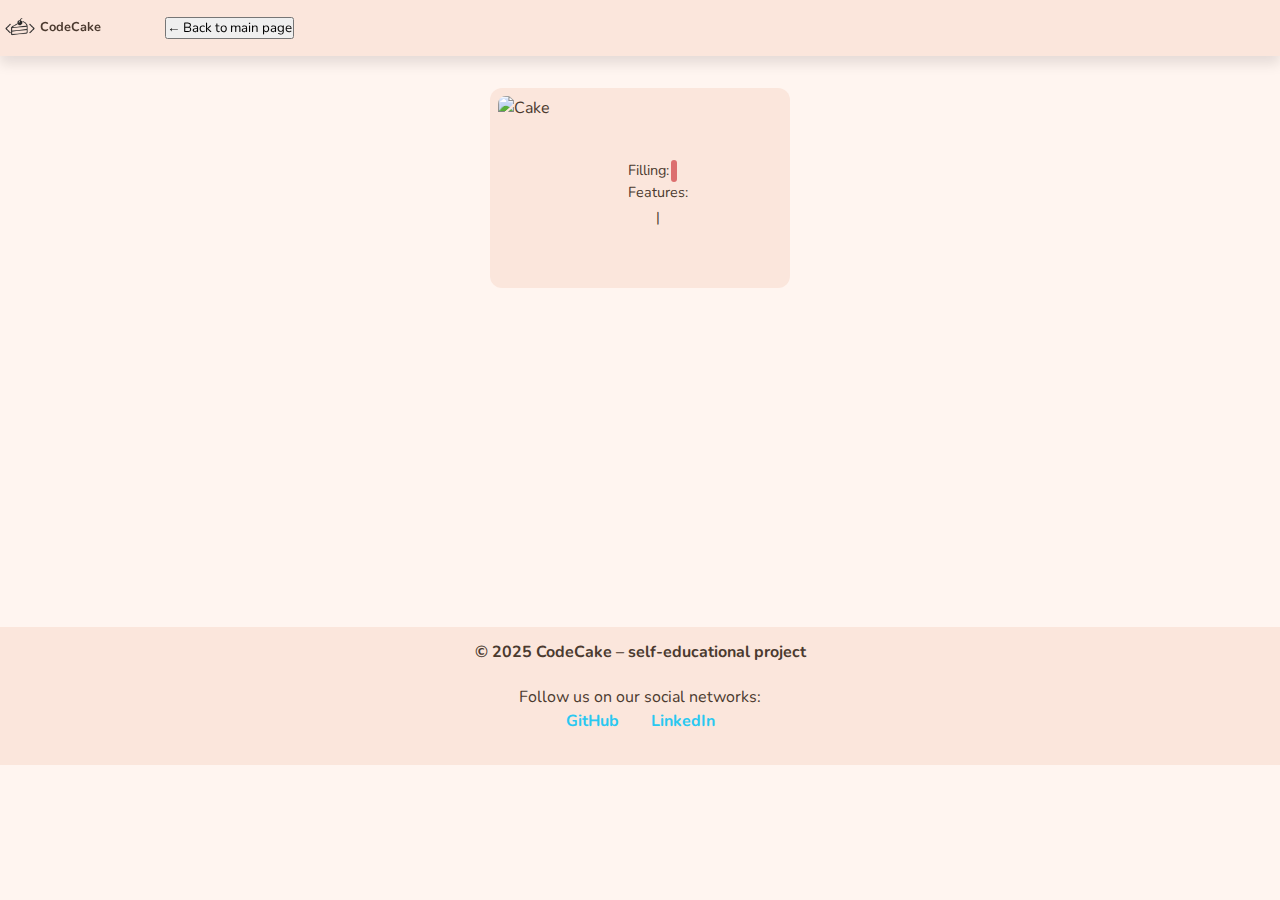
<file: product.html>
<!DOCTYPE html>
<html lang="en">
<head>
    <meta charset="UTF-8">
    <meta name="viewport" content="width=device-width, initial-scale=1.0">
    <link rel="stylesheet" href="./styles/main.css?v=1.0">
    <link rel="stylesheet" href="styles/dark.css" id="dark-style" disabled>
    <link rel="stylesheet" href="styles/product.css">
    <title>Cake</title>
</head>
<body>
<header>
    <div class="logo">
        <a class="header-logo" href="./index.html">
            <img src="./assets/codeCake2.png" alt="CodeCake logo">
            <span>CodeCake</span>
        </a>
    </div>

    <button onclick="window.history.back()" class="back-button"  data-i18n="back_button">🡠 Back to main page</button>
</header>

<main>
    <div class="main-header">
        <div class="image-container">
            <img id="image" alt="Cake">
        </div>
        <div class="main-info">
            <h1 class="main-title"></h1>
            <div>
                <div class="filling-text">
                    <span data-i18n="filling_text">Filling: </span>
                    <p id="filling"></p>
                </div>
                <div class="features">
                    <span data-i18n="features_text">Features: </span>
                    <span id="features"></span>
                </div>
                <div class="price-and-weight">
                    <div class="price">
                    </div>
                    <span>|</span>
                    <div class="weight">
                    </div>
                </div>
            </div>
        </div>
    </div>
    <div class="product-description">
        <p id="product-description-text"></p>
    </div>
</main>

<footer>
    <div class="footer-container footer-product">
        <p data-i18n="footer_copyright"> &copy; 2025 CodeCake – self-educational project</p>
        <div class="footer-socials">
            <p data-i18n="write_to_us">Follow us on our social networks: </p>
            <div class="footer-socials-container">
                <a href="https://github.com/Darogible" target="_blank" rel="noopener">GitHub</a>
                <a href="https://www.linkedin.com/in/andrei-afanasev-a25884350/" target="_blank" rel="noopener">LinkedIn</a>
            </div>
        </div>
    </div>
</footer>
</body>
<script src="./scripts/i18n.js" defer></script>
<script src="./scripts/main.js" defer></script>
<script type="module" src="./scripts/product.js" defer></script>
</html>
</file>
<file: styles/main.css>
/* import fonts from google fonts */
@import url('https://fonts.googleapis.com/css2?family=Marck+Script&family=Nunito:ital,wght@0,200..1000;1,200..1000&display=swap');


:root {
    --font-main: 'Nunito', sans-serif;
    --font-accent: 'Marck Script', cursive;
    --main-background-color: #FFF5F0;
    --second-background-color: #fbe6dc;
    --main-text-color: #4B3A2F;
    --second-text-color: #ccbdac;
    --main-button-color: #8BE38A;
    --second-button-color: #E38A8B;

    --dark-theme-background: #919191;

    --transition-duration: 0.4s;
    --default-padding: 0;
    --default-margin: 0;
}

/* basic reset */
* {
    margin: 0;
    padding: 0;
    box-sizing: border-box;
}

html {
    scroll-behavior: smooth;
}

img {
    max-width: 100%;
    display: block;
}

body {
    background-color: var(--main-background-color);
    font-family: var(--font-main);
    color: var(--main-text-color);
    font-size: 16px;
    line-height: 1.5;
    list-style: none;
    transition: background-color 0.3s, color 0.3s;
}

.no-scroll {
    overflow: hidden !important;
}

body.no-scroll {
    overflow: hidden;
    height: 100vh;
}

.visually-hidden {
    position: absolute !important;
    width: 1px !important;
    height: 1px !important;
    margin: -1px !important;
    padding: 0 !important;
    border: 0 !important;
    clip: rect(0, 0, 0, 0) !important;
    overflow: hidden !important;
    white-space: nowrap !important;
}

a {
    color: inherit; /* the color will inherit from the parent */
    text-decoration: none;
}

button {
    font-family: inherit;
    cursor: pointer;
}

html, body {
    width: 100vw;
    max-width: 100%;
    overflow-x: hidden;
}






/*           */
/* main code */
/*           */

/*  header   */
header {
    height: 56px;
    display: flex;
    align-items: center;
    gap: 5vw;

    background-color: var(--second-background-color);
    box-shadow: 0 8px 12px rgba(0, 0, 0, 0.1);

    position: fixed;
    width: 100%;


    z-index: 10;
}

header.no-shadow {
    box-shadow: none;
}



.logo, .header-buttons, .header-logo {
    display: flex;
    align-items: center;
    font-weight: 700;
}

.header-logo, .header-logo img {
    height: 40px;
    font-size: 0.8rem;
}

.header-cart svg {
    width: 24px;
    height: 24px;
    fill: var(--main-text-color);
}

.header-cart {
    display: flex;
    align-items: center;
    justify-content: center;
    padding: 0rem 0.2rem;
}

.small-mobile-header {
    position: absolute;
    right: 1rem;

    display: flex;
    flex-direction: row;
    gap: 1rem;
}

.burger {
    border-radius: 999px;
    background-color: transparent;
    color: var(--main-text-color);
    border: 1px solid var(--main-text-color);
    font-size: 0.8rem;
    padding: 0.2rem 0.4rem;
}

.nav-button {
    position: relative;
}


.header-buttons {
    position: absolute;
    display: flex;
    flex-direction: column;

    background-color: var(--second-background-color);
    right: 0;
    top: 56px;
    width: 100vw;

    gap: 0.6rem;
}

.account-container, #new-account-container {
    display: flex;
    flex-direction: column;
    gap: 0.3rem;
    margin: 0.2rem;
}

.account-button, .new-account-button, #my-account-button, #log-out-button {
    border-radius: 12px;
    border: none;
    background-color: var(--main-button-color);
    color: var(--main-text-color);
    font-size: 0.8rem;
    padding: 0.4rem 0.8rem;
}

#log-out-button {
    background-color: var(--second-button-color);
}

.greeting {
    padding: 0.1rem 1.5rem;
}


/* beautiful theme switcher */
.switch-theme {
    width: 70px;
    height: 30px;
    /* to give absolute to .slider-theme */
    position: relative;
    display: inline-block;
}

/* I hid the switch so that it is not visible, but the functionality remains */
.switch-theme input {
    opacity: 0;
    width: 0;
    height: 0;
}

.slider-theme {
    background-color: #b6b6b6;
    border-radius: 999px;
    transition: var(--transition-duration);
    /* to position relative to switch-theme so it takes up the entire parent container */
    position: absolute;
    top: 0; left: 0;
    right: 0; bottom: 0;
}

/* white round slider on the switch */
.slider-theme::before {
    position: absolute;
    top: 50%;
    transform: translateY(-50%);
    content: "";
    height: 25px;
    width: 25px;
    left: 4px;
    bottom: 4px;
    background-color: white;
    border-radius: 50%;
    transition: var(--transition-duration);
}

input:checked + .slider-theme {
    background-color: #298ad5;
}

input:checked + .slider-theme::before {
    transform: translate(35px, -50%);
}

.switch-container {
    display: flex;
    flex-direction: column;
    align-items: center;
    justify-content: center;
}

/* lang */
.lang-button {
    background-color: transparent;
    border: 1px solid var(--main-text-color);
    border-radius: 999px;
    padding: 0.3rem 0.3rem;
    color: var(--main-text-color);
    font-weight: 500;

    width: 80px;
    height: 30px;
}

.lang-switcher {
    display: flex;
    align-items: center;
    justify-content: center;
    flex-direction: column;
    margin-bottom: 1rem;
    position: relative;
}



.lang-dropdown {
    position: absolute;
    top: 3.5rem;
    background-color: #e8d1cb;
    list-style: none;
    padding: 0.2rem 0.5rem;
    border-radius: 10px;
}

.lang-dropdown li {
    padding: 0.2rem 0.1rem;
}


/* display cart */
.header-cart {
    position: relative;
}

.cart-display-container {
    position: fixed;
    top: 56px;
    right: 1px;
    width: 275px;
    background-color: var(--second-background-color);
    box-shadow: -4px 4px 8px rgba(0, 0, 0, 0.1);
}

.card-cart {
    display: flex;
    flex-direction: row;
    align-items: center;
    justify-content: center;
    padding: 0.5rem 0.2rem;
    margin: 0.5rem;
    background-color: var(--second-background-color);
    background-color: #efd8cb;
    gap: 0.6rem;
    border-radius: 12px;
}

.card-cart img {
    height: 80px;
    border-radius: 10px;
    max-width: 100%;
    aspect-ratio: 2 / 3;
    object-fit: cover;
}

.basic-info-cake {
    display: flex;
    flex-direction: column;
    font-size: 0.8rem;
}

.control {
    display: flex;
    flex-direction: row;
    gap: 0.2rem;
    font-weight: bold;
}

.button-reduce, .button-increase {
    border-radius: 999px;
    border: none;
    padding: 0.5rem;
}

.button-reduce {
    background-color: var(--second-button-color);
}

.button-increase {
    background-color: var(--main-button-color);
}

.control span {
    padding: 0.5rem 0.2rem;
}

#total-amount {
    display: flex;
    flex-direction: row;
    justify-content: space-between;
    padding: 0.5rem 1rem;
    align-items: center;
    border-top: 1px solid #efd8cb;
    margin-top: 0.5rem;
}

#total-amount span {
    font-weight: bold;
}

#complete-order {
    display: block;
    border-radius: 999px;
    background-color: var(--main-button-color);
    border: none;
    margin: 0.2rem auto 0.8rem auto;
    padding: 0.4rem 1rem;
}



/* log in and sign up */
.sign-up-container, .log-in-container {
    position: fixed;
    top: 50%;
    left: 50%;
    transform: translate(-50%, -50%);
    background-color: #fff9f9;
    border-radius: 16px;
    box-shadow: 2px 2px 8px rgba(0, 0, 0, 0.1);

    display: flex;
    flex-direction: column;
    align-items: center;
    justify-content: center;
    gap: 0.5rem;

    z-index: 1000;
}

.log-in-container {
    width: 200px;
    padding-block: 2rem;
}

.close-form {
    position: absolute;
    top: 0.4rem;
    right: 0.5rem;
    color: var(--second-button-color);
}

#log-in-button, #sign-up-button {
    border: none;
    background-color: var(--main-button-color);
    border-radius: 999px;
    padding: 0.4rem 1.2rem;
}

.log-in-container input, .sign-up-container input {
    background-color: var(--second-background-color);
    border: none;
    border-radius: 10px;
    padding: 0.3rem;
}

.log-in {
    font-weight: 500;
}

.question-about-sign-up {
    font-size: 0.8rem;
    display: flex;
    flex-direction: column;
    align-items: center;
    justify-content: center;
}

.question-about-sign-up a {
    color: #298ad5;
}

.sign-up-container {
    width: 240px;
    padding-block: 2rem;
}

.sign-up-container p {
    font-size: 0.8rem;
}

.sign-up-container input::placeholder {
    opacity: 0.6;
}

#sign-up-button {
    margin-top: 1rem;
}

.control-input-correctness {
    padding: 0.1rem 0.3rem;
    border-radius: 999px;
    font-size: 0.7rem;
    font-weight: bold;
    margin-top: 0.3rem;
    width: fit-content;
}

.success {
    display: flex;
    align-items: center;
    text-align: center;
    padding: 3rem 4rem;
    color: #8BE38A;
    font-weight: bold;
    font-size: 1.5rem;
}

.sign-up-error {
    text-align: center;
    padding: 0.1rem 1rem;
    background-color: var(--second-button-color);
}


.custom-alert {
    position: fixed;
    top: 50%;
    left: 50%;
    transform: translate(-50%, -50%);
    text-align: center;
    background-color: #dff0d8;
    color: #3c763d;
    padding: 2rem 0.5rem;
    border-radius: 8px;
    font-size: 1.2em;
    font-weight: bold;
    box-shadow: 0 0 15px rgba(0, 0, 0, 0.5);
    z-index: 1000;
}

.log-in-error {
    text-align: center;
    padding: 0.1rem 1rem;
    color: #a94442;
    background-color: #f2dede;
}



/*        */
/*  main  */
/*        */
main {
    margin-top: 56px;
}

.main-container {
    display: flex;
    flex-direction: column;
    align-items: center;
    justify-content: center;
}

.search-cake {
    padding-top: 2rem;
}

.search-icon {
    position: absolute;
    right: 10px;
    border: none;
    background: none;
    top: 50%;
    transform: translateY(-50%);
}

.search-cake input {
    border-radius: 999px;
    width: 200px;
    height: 30px;
    box-shadow: 0 8px 12px rgba(0, 0, 0, 0.1);
    background-color: #cccccc;

    border: 2px solid transparent;
    transition: border-color 0.2s ease;
}

.search-cake input:focus {
    border-color: #b8b198;
    outline: none;
}

.search-cake input[type="text"] {
    padding-left: 10px;
    color: black;
}

.search-cake {
    padding-top: 2rem;
}

.search-input {
    position: relative;
    display: inline-block;
}

.search-cake input::placeholder {
    color: black;
    opacity: 0.5;
}


/* filters */
.filters-cake {
    padding-top: 1rem;
    display: flex;
    align-items: center;
    justify-content: center;
    flex-direction: column;
}

.filters-button {
    padding: 0.3rem 0.6rem;
    border-radius: 10px;
    background-color: var(--main-button-color);
    border: none;
}

.sidebar-filters {
    display: flex;
    flex-direction: column;
    align-items: center;
    justify-content: center;
    gap: 1rem;
    width: 90vw;
    background-color: #e8e8e8;
    border-radius: 8px;
    padding: 0.3rem 0.2rem;
    margin-top: 0.3rem;
    padding-bottom: 1rem;
}


.filling-and-weight-container {
    display: flex;
    flex-direction: row;
    gap: 1rem;
}

.sidebar-categories {
    min-width: 125px;
}


.sidebar-categories, .sidebar-weight {
    display: flex;
    flex-direction: column;
}

.sidebar-price {
    display: flex;
    flex-direction: column;
}

.max-price, .range-display {
    text-align: center;
}

.apply-button {
    padding: 0.2rem 0.8rem;
    background-color: var(--main-button-color);
    border-radius: 10px;
    border: none;
}

.grid-container {
    grid-template-columns: repeat(auto-fill, minmax(120px, 1fr));
    display: grid;
    gap: 15px;
    margin-top: 20px;
    width: 100%;
    max-width: 800px;

    padding-inline: 1.5rem;
}


.cake-card {
    background-color: var(--second-background-color);
    margin-block: 1rem;
    display: flex;
    flex-direction: column;
    align-items: center;
    justify-content: center;
    padding-bottom: 0.3rem;
    border-radius: 10px;
}

.cake-card img {
    border-radius: 10px;
    max-width: 100%;
    aspect-ratio: 2 / 3;
    object-fit: cover;
}

.cake-card h3 {
    font-family: var(--font-accent);
}



.cake-card p {
    display: none;
}

.filling {
    display: none;
}




.price {
    font-weight: bold;
}

.title {
    text-align: center;
    padding-block: 0.3rem;
    min-height: 65px;
}

.price-string {
    margin-left: 5px;
    font-weight: bold;
}

.add-to-cart {
    display: flex;
    align-items: center;
    justify-content: center;
    align-content: center;
    margin: 0.5rem;
    padding: 0.5rem 1rem;
    border: none;
    border-radius: 999px;
    background-color: var(--main-button-color);
}

.weight-string {
    font-size: 0.9rem;
    opacity: 0.8;
}



/*               */
/*    footer     */
/*               */
.footer-container {
    background-color: var(--second-background-color);
    display: flex;
    flex-direction: column;
    padding-inline: 0.6rem;
}

.footer-container > p {
    font-weight: bold;
    padding-block: 0.8rem;
    text-align: center;
}

.footer-tel a, .footer-socials a {
    color: #29c8f1;
    font-weight: bold;
}

.footer-socials-container {
    display: flex;
    flex-direction: row;
    align-items: center;
    justify-content: center;
    gap: 2rem;
}

.footer-socials {
    text-align: center;
    padding-top: 0.5rem;
    padding-bottom: 2rem;
}

.footer-customer-tel {
    display: flex;
    flex-direction: column;
    justify-content: center;
    align-items: center;
    margin-block: 0.2rem;
}

.footer-customer-tel input {
    height: 2rem;
    border-radius: 10px;
    border: none;
    font-size: 1.1rem;
}

.footer-customer-tel button {
    padding-block: 0.3rem;
    margin-block: 0.5rem;
    background-color: var(--main-button-color);
    border: none;
    border-radius: 999px;
    min-width: 5rem;
    font-weight: bold;
}



/* additional blocks */
.back-to-top {
    position: fixed;
    bottom: 2rem;
    right: 1rem;
    background-color: var(--main-button-color);
    color: white;
    border: none;
    border-radius: 50%;
    width: 48px;
    height: 48px;
    display: flex;
    justify-content: center;
    align-items: center;
    box-shadow: 0 4px 6px rgba(0, 0, 0, 0.1);
    cursor: pointer;
    z-index: 1000;
    transition: opacity 0.3s ease, transform 0.3s ease;
    opacity: 0.8;
}





@media (min-width: 350px) {
    .sidebar-filters {
        padding-inline: 1rem;
    }
}

@media (min-width: 600px) {
    .header-buttons {
        flex-direction: row;
    }



}



/*




* {
    outline: 1px solid rgba(255, 0, 0, 0.2);
}
 */
</file>
<file: styles/dark.css>
body {
    background-color: black;
    color: white;
}

header, .footer-container {
    background-color: rgb(30, 30, 30);
}

.header-logo {
    background-image: url('../assets/codeCake3.png');
}

.lang-button {
    color: white;
    border: 1px solid white;
}

.search-cake input[type="text"] {
    color: white;
}

.search-cake input:focus {
    border-color: #298ad5;
}

.search-cake input::placeholder {
    color: white;
}


.sidebar-filters, .cake-card,.search-cake input, .card-cart, .sign-up-container, .log-in-container {
    background-color: var(--dark-theme-background);
}

.header-buttons {
    background-color: rgb(30, 30, 30);
}

.burger {
    color: white;
    border-color: white;
}

.header-cart svg {
    fill: white;
}

.cart-display-container, #loading, .payment-result, .lang-dropdown {
    background-color: rgb(30, 30, 30);
    box-shadow: -4px 4px 8px rgba(255, 255, 255, 0.23);
}


.profile-history-container, .goods-in-order, .account-question {
    background-color: rgb(30, 30, 30) !important;
    box-shadow: 0 0 8px rgba(255, 255, 255, 0.4) !important;
}
</file>
<file: styles/product.css>
/* product.html */
main {
    overflow: hidden;
}

.footer-product {
    width: 100%;
}

.main-header {
    background-color: var(--second-background-color);
    width: 300px;
    display: flex;
    flex-direction: row;
    align-items: center;
    justify-content: stretch;
    gap: 0.3rem;
    margin: 2rem auto 1rem auto;
    border-radius: 12px;
}

.image-container img {
    height: 200px;
    border-radius: 16px;
    min-width: 130px;
    max-width: 100%;
    aspect-ratio: 2 / 3;
    object-fit: cover;
    padding: 0.5rem;
}

.main-title {
    font-size: 1.2rem;
}

.price-and-weight {
    display: flex;
    flex-direction: row;
    align-items: center;
    justify-content: center;
    gap: 1rem;
    margin: 0.2rem auto;
}

.main-info {
    display: flex;
    flex-direction: column;
    align-items: start;
    justify-content: space-between;
    gap: 1rem;
    font-size: 0.9rem;
}


#filling {
    background-color: #dc6f6f;
    border-radius: 10px;
    padding: 0.1rem 0.2rem;
    font-size: 0.9rem;
    text-align: center;
    margin-left: 0.1rem;
}

.features {
    display: block;

}


.filling-text {
    display: flex;
    flex-direction: row;
}


header {
    padding-bottom: 1px; /* или 0.1rem, или даже просто padding */
}

.product-description p {
    width: 300px;
    padding: 0.1rem 0.5rem;

    margin: 0 auto 20rem auto;
}
</file>
